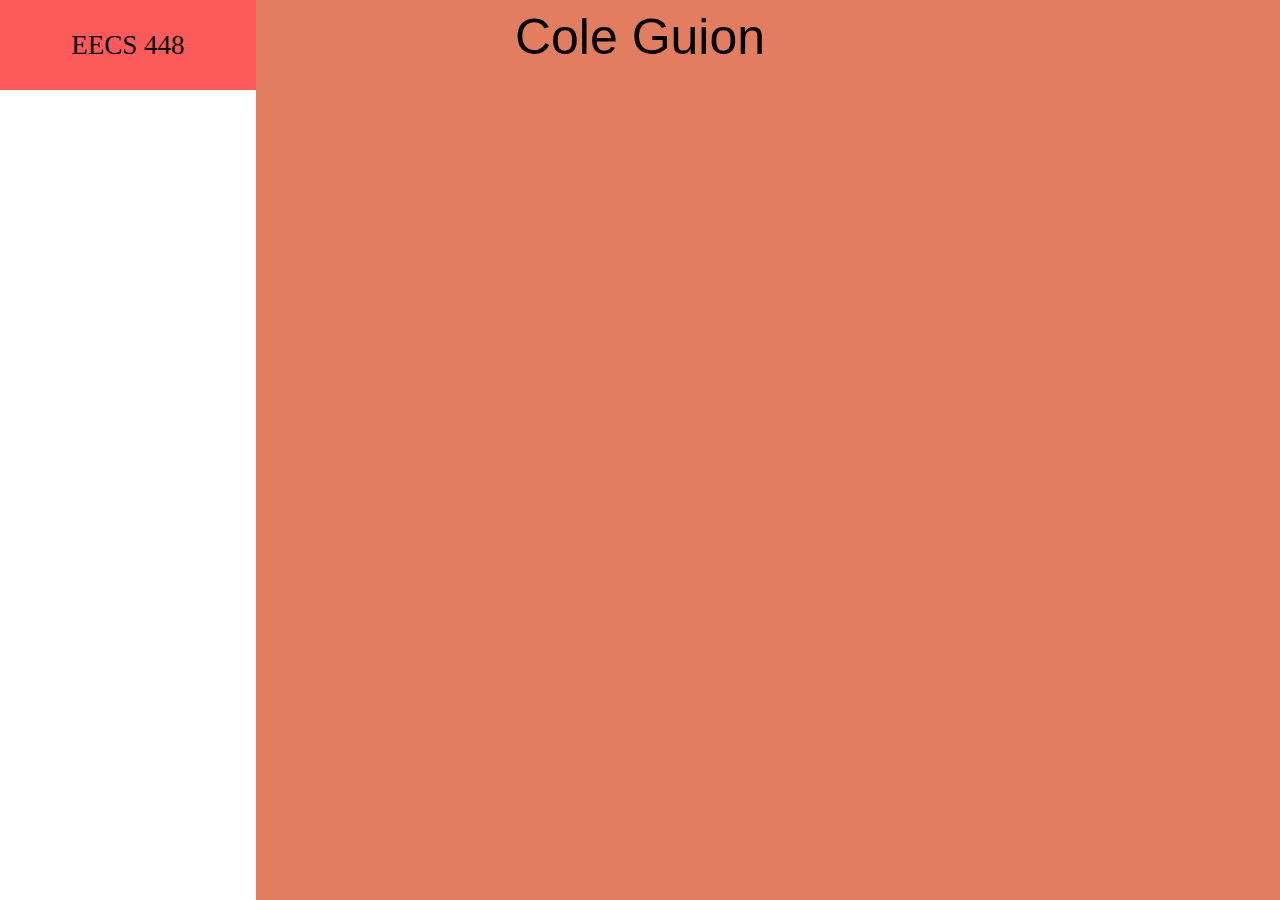
<file: Exercise 5/index.html>
<HTML>
<!--Styles-->
<link rel="stylesheet" href="styles.css">
<!--Javascript-->
<script type="text/javascript" src="Publisher.js"></script>

<header>Cole Guion</header>

<body>
    <div id="grid-placeholder"></div>
    <div id="project-Holder">
        <div id="box-1" onclick="labBoxes()">
            EECS 448
        </div>
        <div id="blank"></div>
    </div>
</body>

</HTML>
</file>
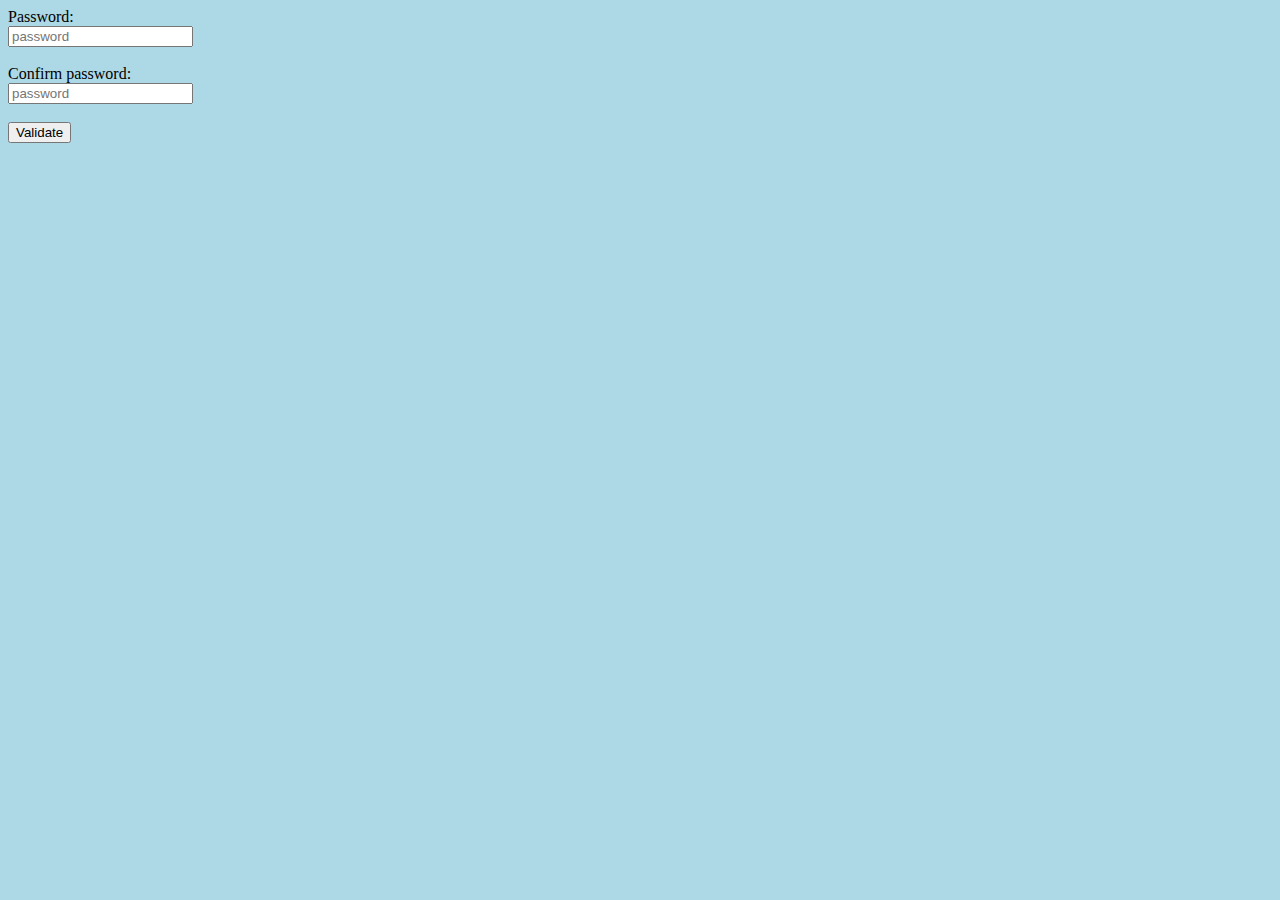
<file: Exercise 1/Password Validator.html>
<HTML>
<!--Styles-->
<link rel="stylesheet" href="styles.css">
<!--Javascript-->
<script type="text/javascript" src="password.js"></script>

<body>
    <!--Makes Email and email box-->
    <form>
        <label for="pw">Password:</label><br>
        <input type="pw" id="pw" name="pw" placeholder="password" required><br><br>
        <label for="pw2">Confirm password:</label><br>
        <input type="pw2" id="pw2" name="pw2" placeholder="password" required><br><br>
        <input type="submit" name="submit" value="Validate" onclick="validate()">
        <!--<button value="VALIDATE" onclick="validate(pw1, pw2)"></button>-->
    </form>
</body>

</HTML>
</file>
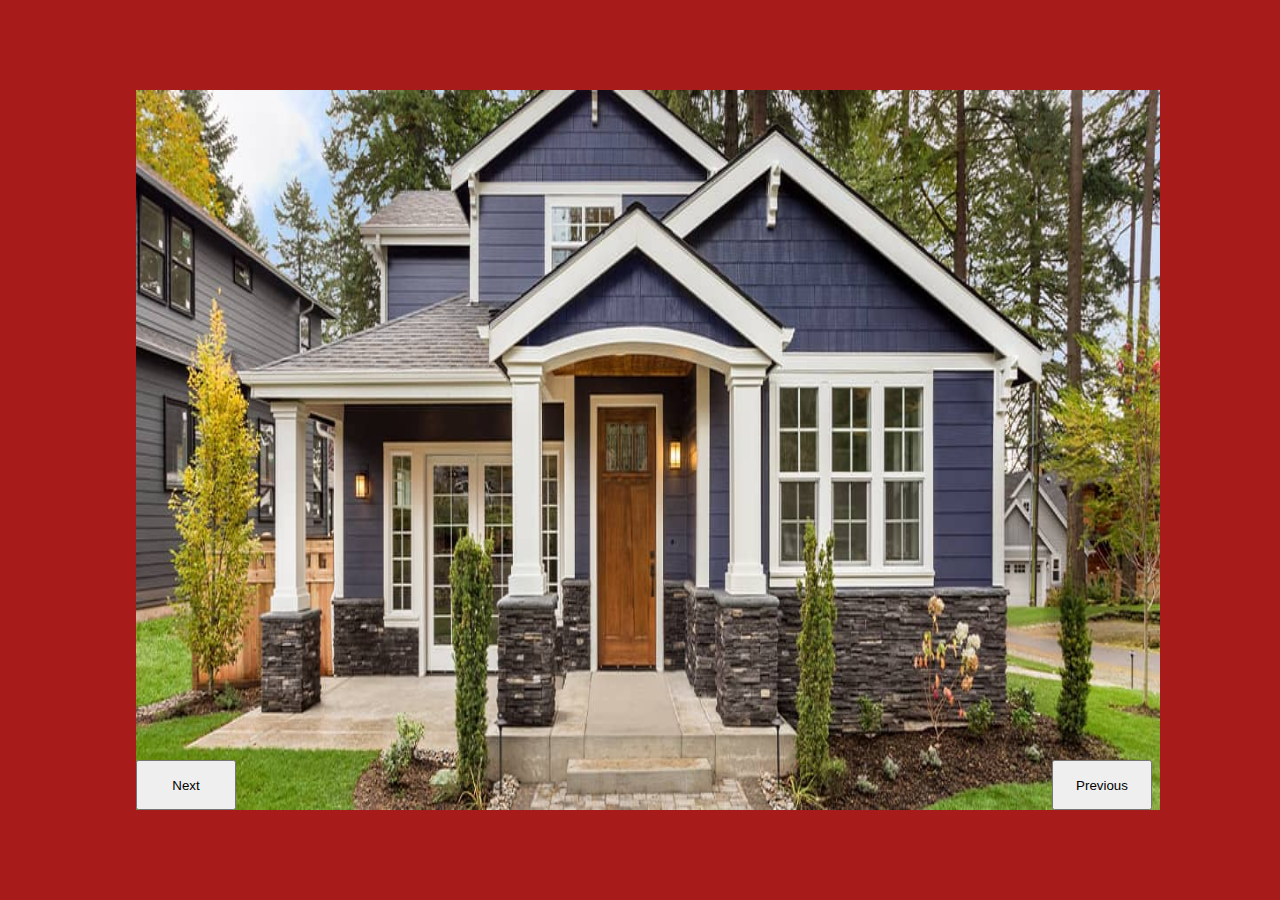
<file: Exercise 2/Slide Show.html>
<HTML>
<!--Styles-->
<link rel="stylesheet" href="styles.css">
<!--Javascript-->
<script type="text/javascript" src="slideShow.js"></script>

<body>

    <div id="imgSS">
        <button value="next" id="nextButton" onclick="nextSlide()">Next</button>
        <button value="prev" id="prevButton" onclick="prevSlide()">Previous</button>
        <div id="div1">
            <img src="house1.jpg" id="slide1">
        </div>
        <div id="div2">
            <img src="ocean.jfif" id="slide2" onclick="slideShow('2')">
        </div>
        <div id="div3">
            <img src="city1.jfif" id="slide3" onclick="slideShow('3')">
        </div>
        <div id="div4">
            <img src="volcano.jfif" id="slide4" onclick="slideShow('4')">
        </div>
        <div id="div5">
            <img src="city2.jfif" id="slide5" onclick="slideShow('5')">
        </div>
    </div>
</body>


</HTML>
</file>
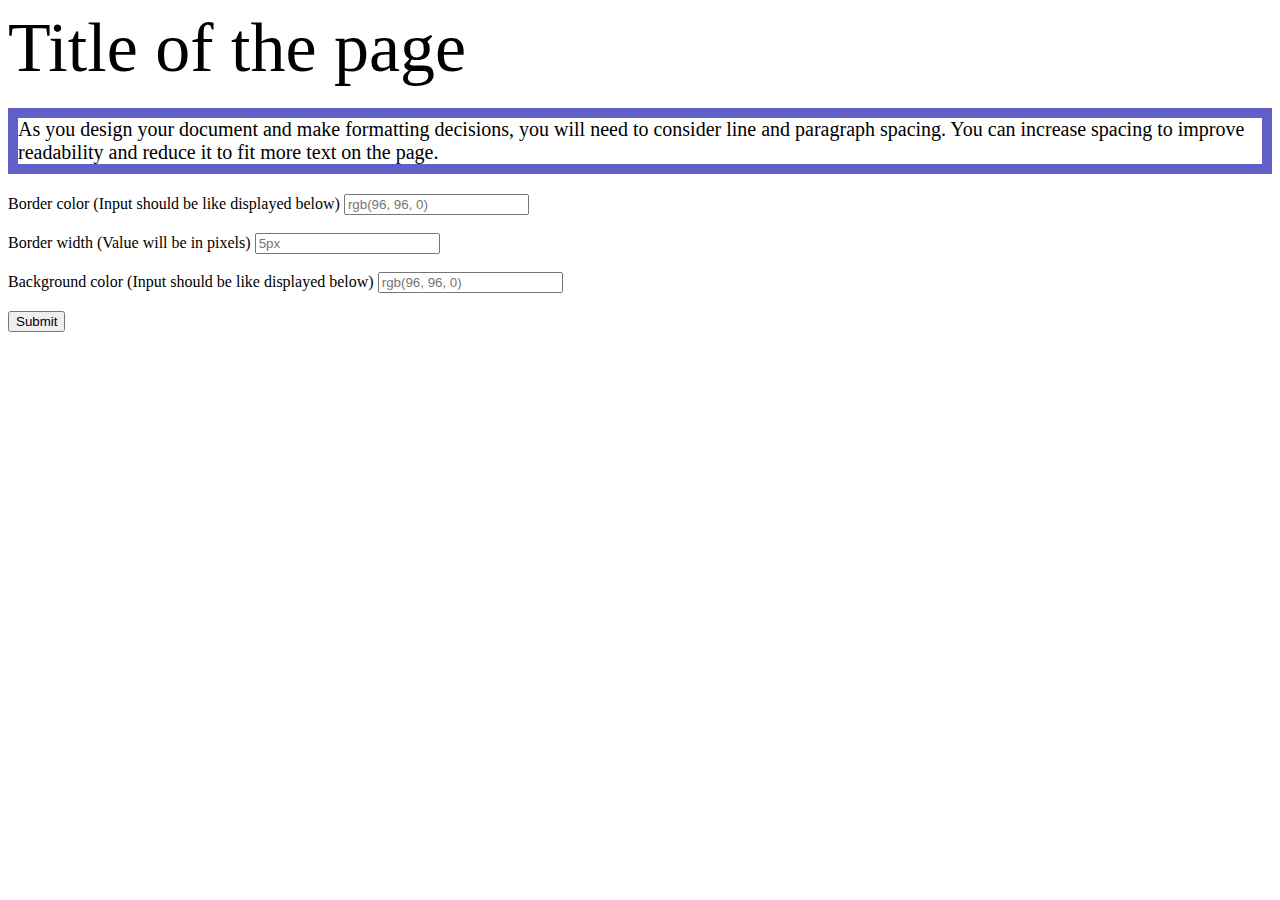
<file: Exercise 4/CSS manipulation.html>
<HTML>
<!--Styles-->
<link rel="stylesheet" href="styles.css">
<!--Javascript-->
<script type="text/javascript" src="manipulator.js"></script>

<div class="center">
    Title of the page
</div>

<p id="border-class">
    As you design your document and make formatting decisions, you will need to consider line and paragraph spacing. You can increase spacing to improve readability and reduce it to fit more text on the page.
</p>

<label for="border-color">Border color (Input should be like displayed below)</label>
<input id="border-color" name="border-color" placeholder="rgb(96, 96, 0)"><br><br>

<label for="border-width">Border width (Value will be in pixels)</label>
<input id="border-width" name="border-width" placeholder="5px"><br><br>

<label for="background-color">Background color (Input should be like displayed below)</label>
<input id="background-color" name="background-color" placeholder="rgb(96, 96, 0)"><br><br>

<input type="submit" name="submit" value="Submit" onclick="funcChanger()">


</HTML>
</file>
<file: Exercise 5/styles.css>
HTML {
    height: 100%;
    background-color: #E27D60;
}

header {
    font-size: 50px;
    font-family: 'Franklin Gothic Medium', 'Arial Narrow', Arial, sans-serif;
    text-align: center;
}

#grid-placeholder {
    position: absolute;
    top: 0px;
    left: 0px;
    height: 100vh;
    width: 20vw;
    background-color: white;
}

#project-Holder {
    display: grid;
    position: absolute;
    top: 0px;
    left: 0px;
    height: auto;
    width: 20vw;
    background-color: white;
    grid-template-rows: 10vh;
    grid-template-columns: 20vw;
}

#box-1 {
    display: flex;
    align-items: center;
    justify-content: center;
    height: 10vh;
    width: 100%;
    background-color: lightgray;
    font-size: 3vh;
}

#box-1:hover {
    background-color: rgb(253, 90, 90);
}

#subBox {
    display: flex;
    align-items: center;
    justify-content: center;
    height: 10vh;
    width: 100%;
    background-color: rgb(128, 126, 126);
    font-size: 3vh;
}

#subBox:hover {
    background-color: rgb(253, 90, 90);
}

#blank {
    background-color: black;
}

a {
    text-decoration: none;
    color: black;
}
</file>
<file: Exercise 1/styles.css>
body {
    background-color: lightblue;
}
</file>
<file: Exercise 2/styles.css>
HTML {
    background-color: rgb(168, 27, 27);
    height: 100%;
}

#imgSS {
    display: block;
    margin-top: 10vh;
    margin-left: 10vw;
    background-color: black;
    height: 80vh;
    width: 80vw;
    justify-content: center;
    align-items: center;
}

#slide1 {
    width: 80vw;
    height: 80vh;
}

#slide2 {
    width: 0px;
    height: 0px;
}

#slide3 {
    width: 0px;
    height: 0px;
}

#slide4 {
    width: 0px;
    height: 0px;
}

#slide5 {
    width: 0px;
    height: 0px;
}

#nextButton {
    width: 100px;
    height: 50px;
    position: absolute;
    bottom: 10vh;
}

#prevButton {
    width: 100px;
    height: 50px;
    position: absolute;
    bottom: 10vh;
    right: 10vw;
}
</file>
<file: Exercise 4/styles.css>
.center {
    font-size: 70px;
    margin-left: auto;
    margin-right: auto;
}

p {
    display: block;
}

#border-class {
    border-width: 10px;
    border-style: solid;
    border-color: rgb(96, 96, 200);
    font-size: 20px;
    background-color: rgb(255, 255, 255);
}
</file>
